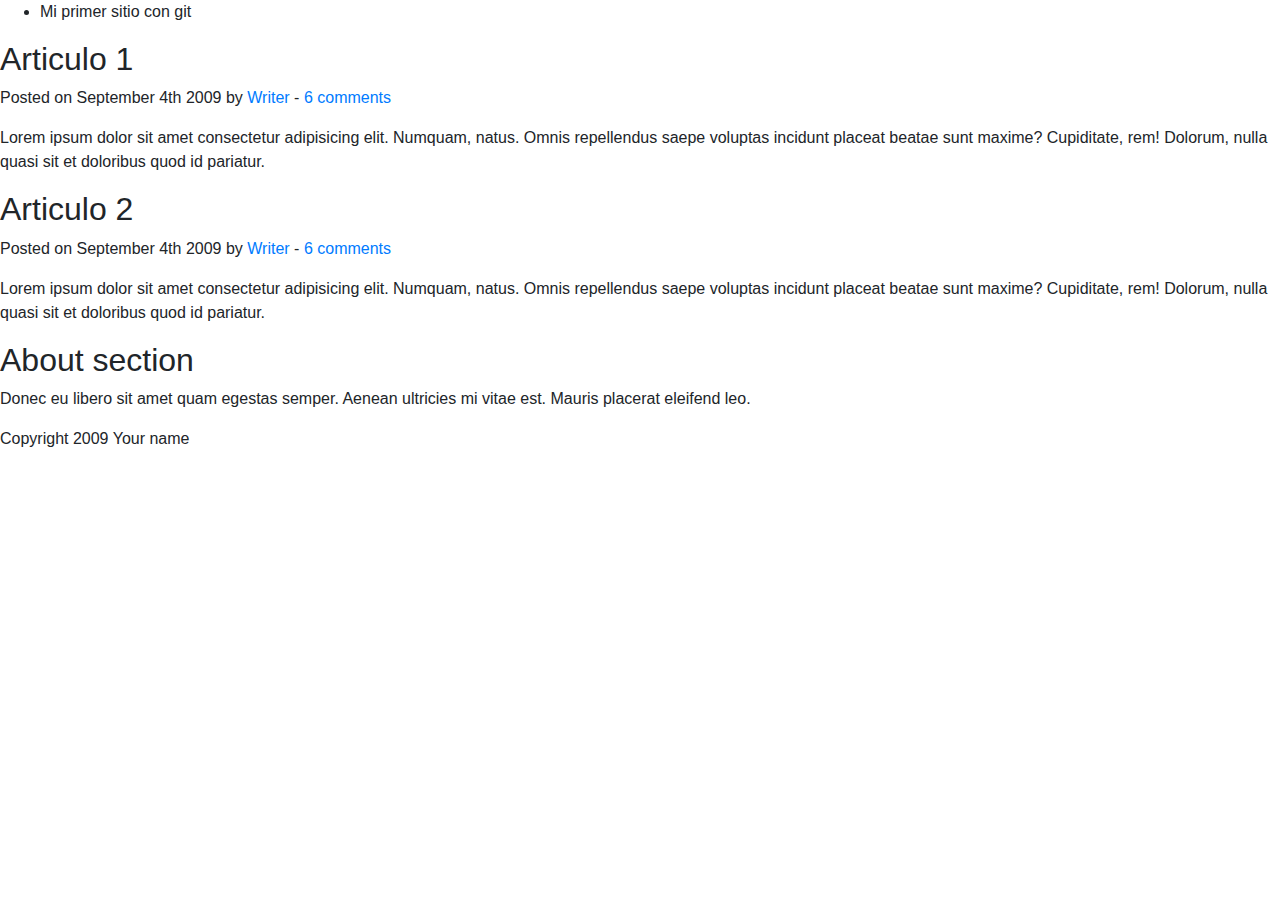
<file: index.html>
<!DOCTYPE HTML>

<html>

<head>
	<meta http-equiv="Content-Type" content="text/html; charset=UTF-8" />
	<link rel="stylesheet" href="https://stackpath.bootstrapcdn.com/bootstrap/4.4.1/css/bootstrap.min.css" integrity="sha384-Vkoo8x4CGsO3+Hhxv8T/Q5PaXtkKtu6ug5TOeNV6gBiFeWPGFN9MuhOf23Q9Ifjh" crossorigin="anonymous">
	<title>Mi primer sitio con git</title>
</head>

<body>

	<header>
		<nav>
			<ul>
				<li>Mi primer sitio con git</li>
			</ul>
		</nav>
	</header>
	
	<section>
	
		<article>
			<header>
				<h2>Articulo 1</h2>
				<p>Posted on <time datetime="2009-09-04T16:31:24+02:00">September 4th 2009</time> by <a href="#">Writer</a> - <a href="#comments">6 comments</a></p>
			</header>
			<p>Lorem ipsum dolor sit amet consectetur adipisicing elit. Numquam, natus. Omnis repellendus saepe voluptas incidunt placeat beatae sunt maxime? Cupiditate, rem! Dolorum, nulla quasi sit et doloribus quod id pariatur.</p>
		</article>
		
		<article>
			<header>
				<h2>Articulo 2</h2>
				<p>Posted on <time datetime="2009-09-04T16:31:24+02:00">September 4th 2009</time> by <a href="#">Writer</a> - <a href="#comments">6 comments</a></p>
			</header>
			<p>Lorem ipsum dolor sit amet consectetur adipisicing elit. Numquam, natus. Omnis repellendus saepe voluptas incidunt placeat beatae sunt maxime? Cupiditate, rem! Dolorum, nulla quasi sit et doloribus quod id pariatur.</p>
		</article>
		
	</section>

	<aside>
		<h2>About section</h2>
		<p>Donec eu libero sit amet quam egestas semper. Aenean ultricies mi vitae est. Mauris placerat eleifend leo.</p>
	</aside>

	<footer>
		<p>Copyright 2009 Your name</p>
	</footer>

</body>

</html>
</file>
